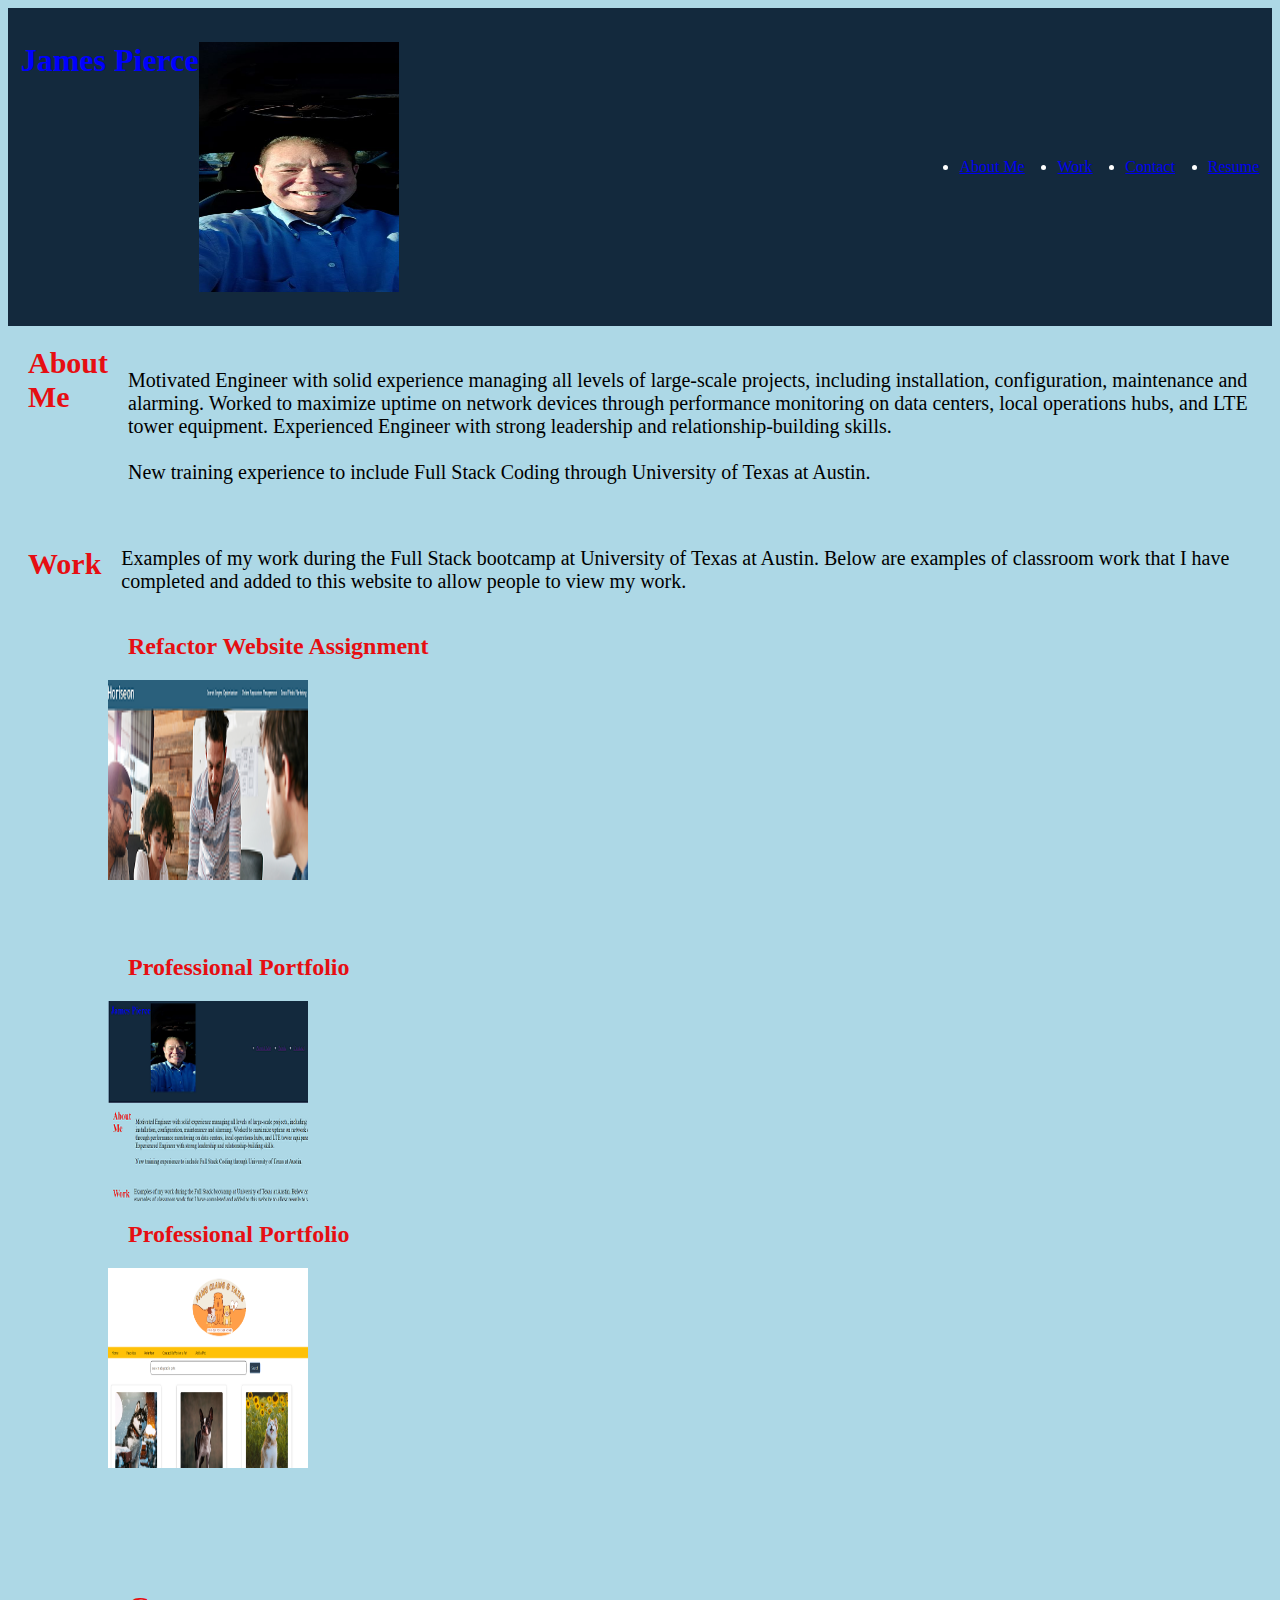
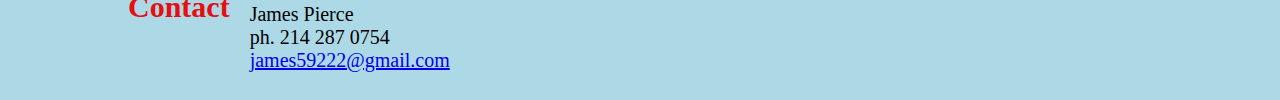
<file: index.html>
<!DOCTYPE html>
<html lang="en">
<head>
    <meta charset="UTF-8">
    <meta http-equiv="X-UA-Compatible" content="IE=edge">
    <meta name="viewport" content="width=device-width, initial-scale=1.0">
    <title>Professional Portfolio</title>
    <link rel="stylesheet" href="style.css" />
</head>
<body>
  
  <!-- Menu options in upper right corner that will go to the section of the page -->
  <header>
    <h1>James Pierce<img src="recentpic.jpg" class="thumbnail" height="250" width="200"/></h1>
    <nav>
      <ul>
        <li><a href="#aboutMe">About Me</a></li>
        <li><a href="#Work">Work</a></li>
        <li><a href="#Contact">Contact</a></li>
        <li><a href="#">Resume</a></li>
      </ul>
    </nav>
  </header>

  <!-- About me that includes work experience -->
  <main>
    <div class="aboutMe">
      <br>
      <br>
      <h2>About Me</h2>
      <p>
       <br>
        Motivated Engineer with solid experience managing all levels of large-scale projects, including installation, configuration, maintenance and alarming. 
        Worked to maximize uptime on network devices through performance monitoring on data centers, local operations hubs, and LTE tower equipment. Experienced Engineer with strong leadership and relationship-building skills.
        <br>
        <br>
        New training experience to include Full Stack Coding through University of Texas at Austin.
        <br>
        <br>
      </p>
      </div>

      <!-- Work examples of classroom activties and projects -->
      <div id = "Work" class="Work">
        <h2>Work</h2>
        <p>
          Examples of my work during the Full Stack bootcamp at University of Texas at Austin. 
          Below are examples of classroom work that I have completed and added to this website 
          to allow people to view my work.
        </p>
        
        <br>
        </div>
      <!--This is an image of work that includes a clickable redirect to another site
          also has reimaging in CSS to make the image bigger -->
        <div class="refactor">
        <h2>Refactor Website Assignment</h2>
        <a href="refactor/index.html"><img src="refactor.png" class="thumbnail" height="200" width="200"/></a>
      <br>
      <br>
      <br>
      <div class="wk2Challenge">
        <h2>Professional Portfolio</h2>
        <a href="https://james59222.github.io/student-portfolio-week2-hwk/"><img src="w2challenge.png" class="thumbnail" height="200" width="200"/></a>
        <h2>Professional Portfolio</h2>
        <a href="https://pawsclawstails.herokuapp.com/home/"><img src="pawsClawstails.PNG" class="thumbnail" height="200" width="200"/></a>

      </div>
      <div id = "Contact" class="Contact">
      <h2>
        <br>
        <br>
        <br>Contact</h2>
      <p>
        <br>
        <br>
        <br>
        <br>
        <br>
        James Pierce <br>
        ph. 214 287 0754 <br>
        <a href = "mailto: james59222@gmail.com">james59222@gmail.com</a> <br>

      </p>
    </div>
  </main>
</body>
</html>
</file>
<file: style.css>
h1 {
  display: flex;  
  color:blue
}
header {
    display: flex;
    justify-content: space-between;
    align-items: center;
    padding: 1%;
    background-color: #13293d;
    color: #fff;
  }
  body {
    background-color:lightblue;
  }
  nav ul {
    display: flex;
    justify-content: space-between;
    min-width: 300px;
  }
  /*CSS for main body of site*/
  h2 {
    color:rgb(230, 14, 18);
    margin: 20px 20px 20px 20px;
    
   }
  /*employing flex box for titles paragraphs and imagesw*/

   .aboutMe {
  display: flex;
  font-size: 20px;
  }
  
  .Work {
    display:inline-flex;
    font-size: 20px;
  }
  
  .Contact {
    display: flex;
    font-size: 20px;
  }

  .refactor {
    margin-left: 100px;
    display: flexbox;
  }
  /*.wk2challenge {
    margin-right: 300px;
    display:flexbox;
  }*/

  /*image thumbnail enlargement*/
  .thumbnail { 
    top:-50px; 
    left:-35px; 
    display:block; 
    z-index:999; 
    cursor: pointer; 
    -webkit-transition-property: all; 
    -webkit-transition-duration: 0.3s; 
    -webkit-transition-timing-function: ease; 
    } 
    
   
    .thumbnail:hover { 
    transform: scale(2); }
</file>
